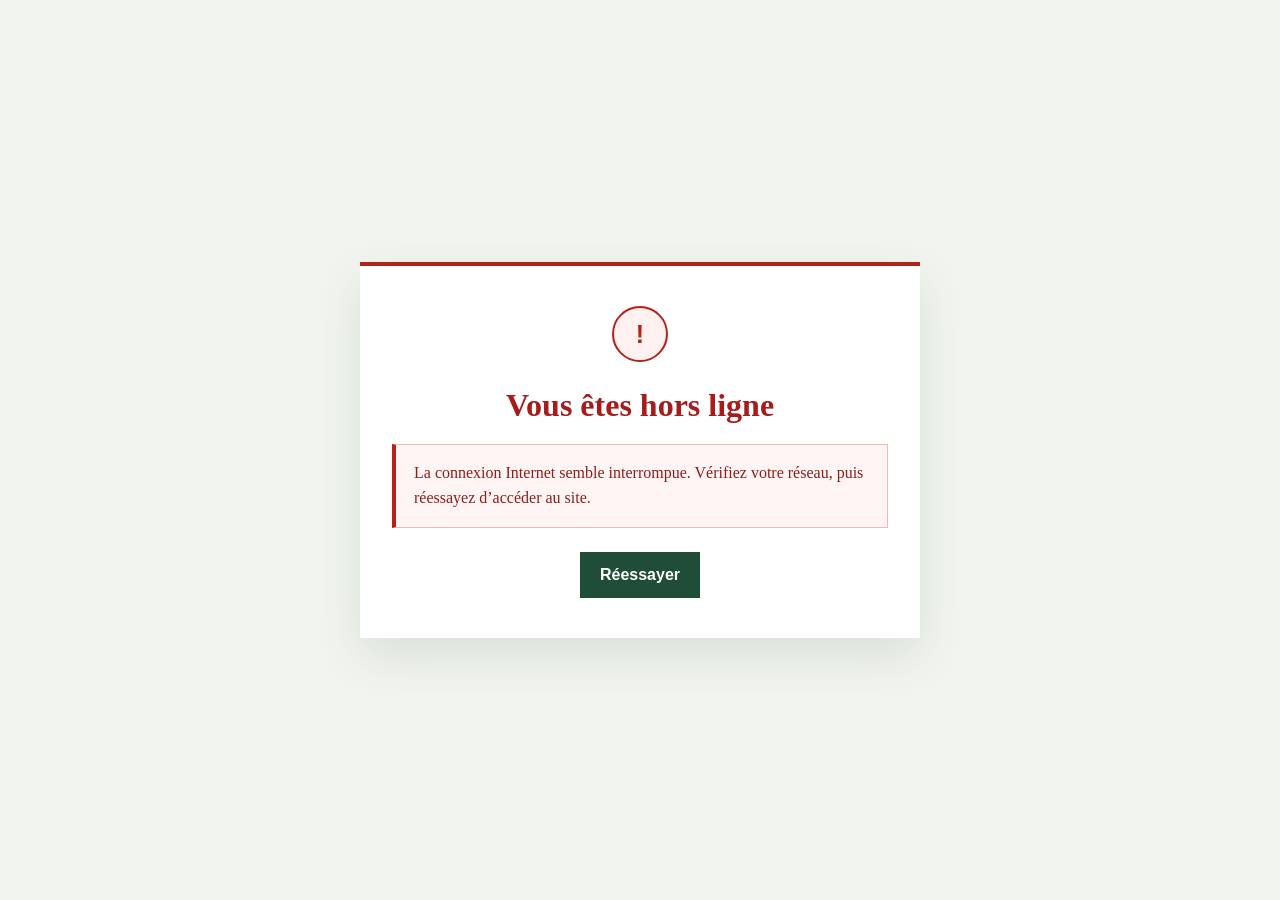
<file: hors-ligne.html>
<!DOCTYPE html>
<html lang="fr">
<head>
<meta charset="UTF-8">
<meta name="viewport" content="width=device-width, initial-scale=1.0">
<meta name="theme-color" content="#1F4D38">
<meta name="robots" content="noindex, nofollow">
<title>Hors ligne - Pharmacie de la Mairie</title>
<style>
  * { box-sizing: border-box; }
  body {
    min-height: 100vh;
    margin: 0;
    display: grid;
    place-items: center;
    padding: 24px;
    background: #f2f5ef;
    color: #26352d;
    font-family: Georgia, 'Times New Roman', serif;
    line-height: 1.55;
  }
  main {
    width: min(100%, 560px);
    padding: 40px 32px;
    border-top: 4px solid #b42318;
    background: #fff;
    text-align: center;
    box-shadow: 0 18px 45px rgba(31, 77, 56, .12);
  }
  .symbole {
    display: grid;
    width: 56px;
    height: 56px;
    margin: 0 auto 24px;
    place-items: center;
    border: 2px solid #b42318;
    border-radius: 50%;
    background: #fff1f0;
    color: #b42318;
    font: 700 25px/1 Arial, sans-serif;
  }
  h1 { margin: 0 0 20px; color: #a61b1b; font-size: 2rem; line-height: 1.2; }
  .message-erreur {
    margin: 0 0 24px;
    padding: 16px 18px;
    border: 1px solid #f2b8b5;
    border-left: 4px solid #b42318;
    background: #fff5f4;
    color: #8f1d18;
    text-align: left;
  }
  button {
    min-height: 46px;
    padding: 10px 20px;
    border: 0;
    background: #1f4d38;
    color: #fff;
    font: 600 1rem Arial, sans-serif;
    cursor: pointer;
  }
  button:hover { background: #173c2a; }
  button:focus-visible { outline: 3px solid #b7663d; outline-offset: 3px; }
  @media (max-width: 480px) { main { padding: 32px 20px; } }
</style>
</head>
<body>
<main>
  <div class="symbole" aria-hidden="true">!</div>
  <h1>Vous êtes hors ligne</h1>
  <p class="message-erreur" role="alert">La connexion Internet semble interrompue. Vérifiez votre réseau, puis réessayez d’accéder au site.</p>
  <button type="button" onclick="window.location.reload()">Réessayer</button>
</main>
</body>
</html>
</file>
